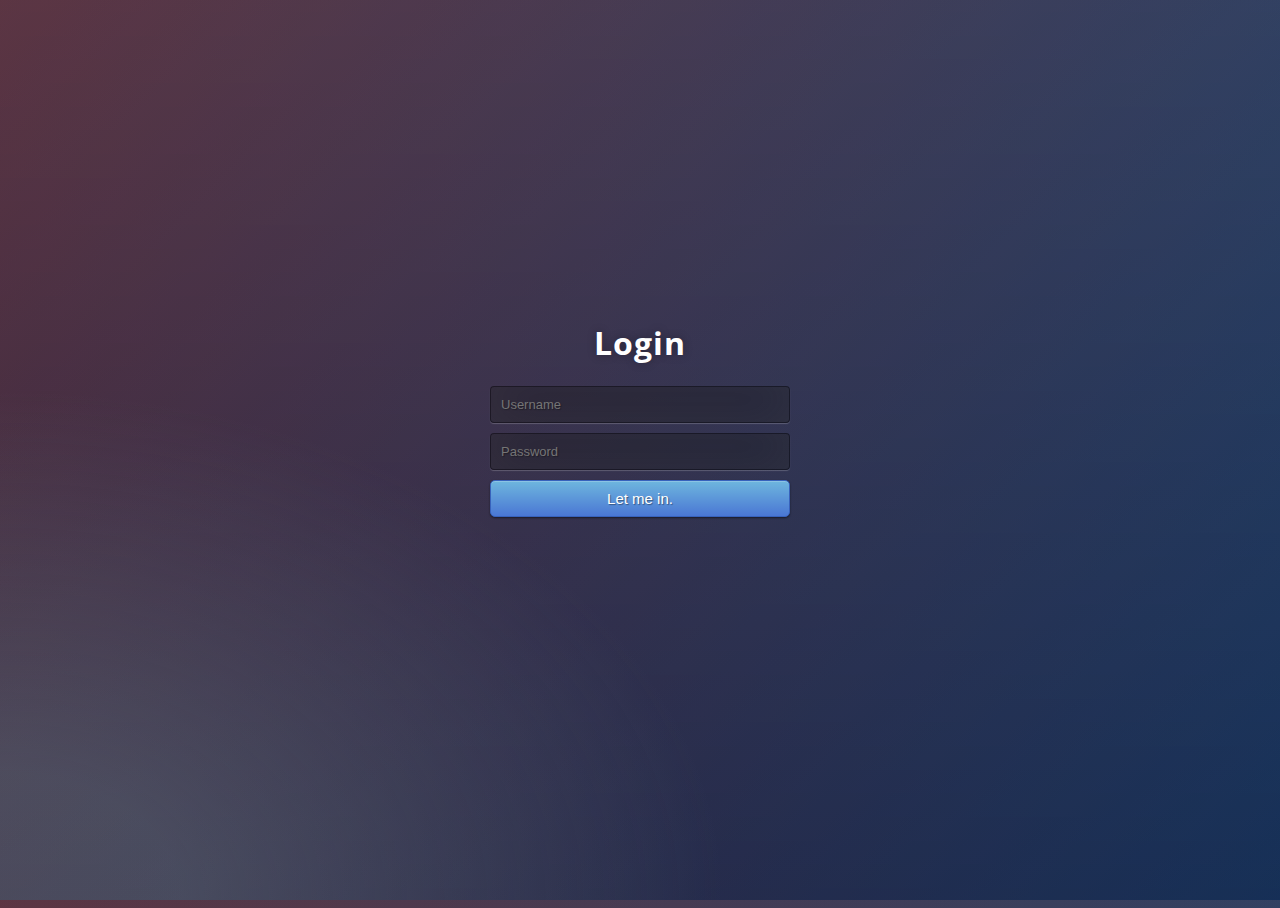
<file: index.html>
<!DOCTYPE html>
<html>

    <head>
        <link rel="stylesheet" type="text/css" href="int.css">
    </head>
    <body>
        <div align="center">

        </div>
        
        <div class="login">
            <h1>Login</h1>

            <form method="post">
                <input type="text" id="username" placeholder="Username">
			    <input type="password" id="password" placeholder="Password">
                <button type="button" id="myBtn" onclick="getInfo()" class="btn btn-primary btn-block btn-large">Let me in.</button>
       </form>
        </div>
        <script>
            window.addEventListener('keyup', function(event) {
            if (event.keyCode === 13) {
                getInfo()
            }
            });
            function getInfo()
            {
                var username = document.getElementById('username').value
                var password = document.getElementById('password').value
                if(username == "billy" && password == "pass1")
                {
                    window.open("https://omarsalehwebsite.000webhostapp.com/html.html","_self")
                }
                else
                {
                    alert("ERROR!!!! Wrong password")
                }
            }

            
        </script>

    </body>
</file>
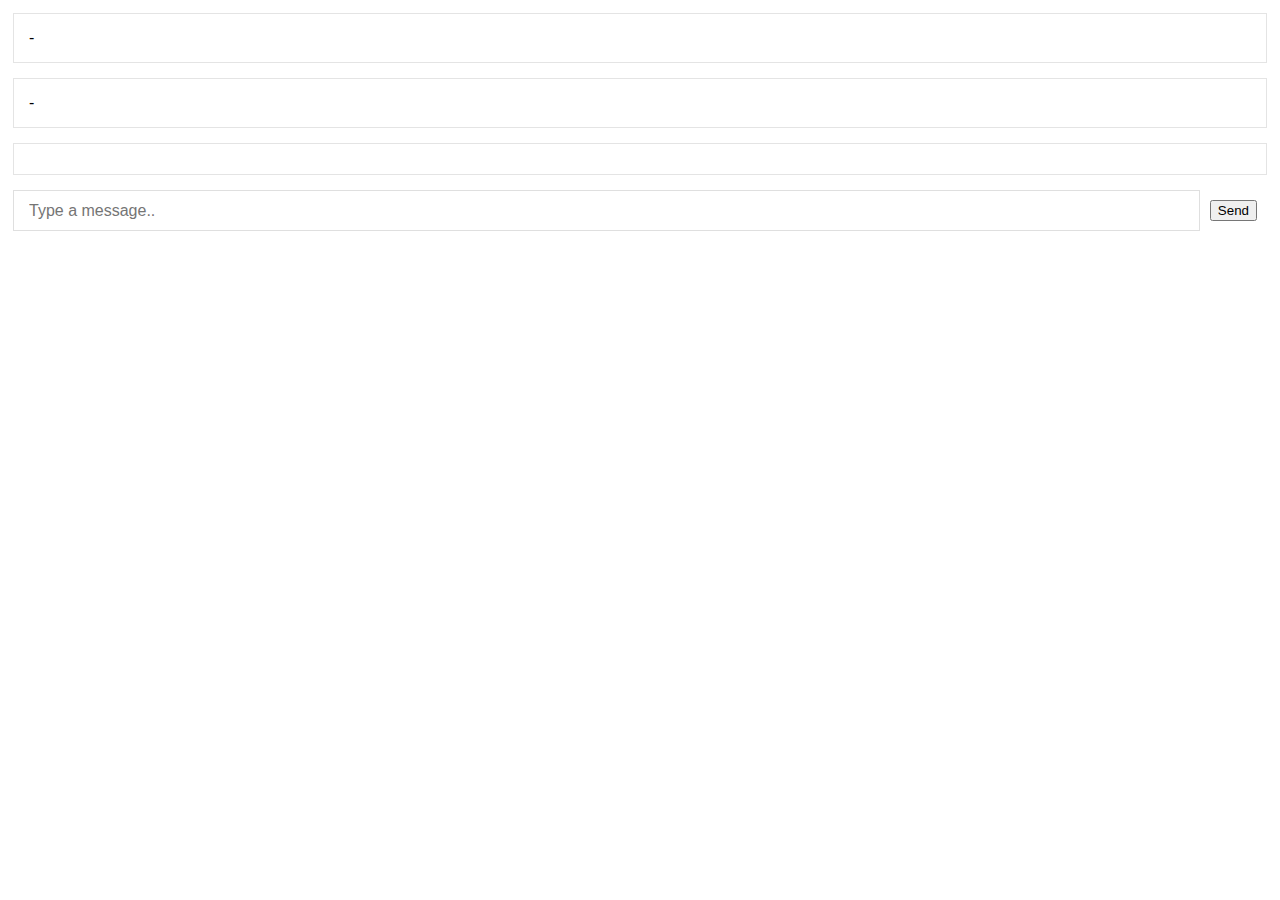
<file: html (1).html>
<!DOCTYPE html>
<html>
<head>
  <script type='text/javascript' src='https://cdn.scaledrone.com/scaledrone.min.js'></script>
  <!--<script type='text/javascript' src='http://0.0.0.0:8080/scaledrone.js'></script>-->
  <meta charset="utf-8">
  <meta name="viewport" content="width=device-width">
  <style>
    body {
      box-sizing: border-box;
      margin: 0;
      padding: 13px;
      display: flex;
      flex-direction: column;
      max-height: 100vh;
      font-family: -apple-system, BlinkMacSystemFont, sans-serif;
    }
    .members-count,
    .members-list,
    .messages {
      border: 1px solid #e4e4e4;
      padding: 15px;
      margin-bottom: 15px;
    }
    .messages {
      flex-shrink: 1;
      overflow: auto;
    }
    .message {
      padding: 5px 0;
    }
    .message .member {
      display: inline-block;
    }
    .member {
      padding-right: 10px;
      position: relative;
    }
    .message-form {
      display: flex;
      flex-shrink: 0;
    }
    .message-form__input {
      flex-grow: 1;
      border: 1px solid #dfdfdf;
      padding: 10px 15px;
      font-size: 16px;
    }
    .message-form__button {
      margin: 10px;
    }
  </style>
</head>
<body>
  <div class="members-count">-</div>
  <div class="members-list">-</div>
  <div class="messages"></div>
  <form class="message-form" onsubmit="return false;">
    <input class="message-form__input" placeholder="Type a message.." type="text"/>
    <input class="message-form__button" value="Send" type="submit"/>
  </form>
  <script src="./script.js"></script>
</body>
</html>
</file>
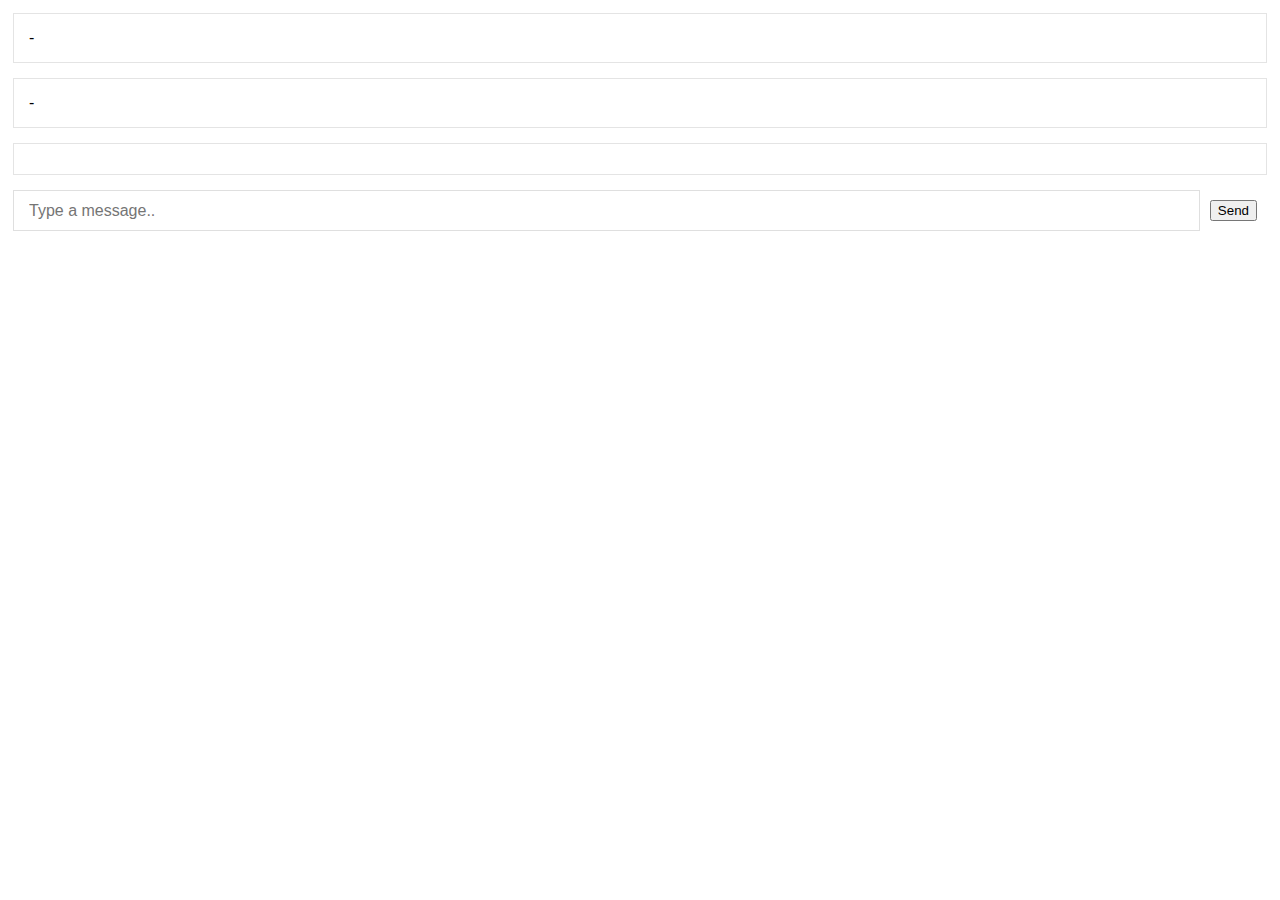
<file: html.html>
<!DOCTYPE html>
<html>
<head>
  <script type='text/javascript' src='https://cdn.scaledrone.com/scaledrone.min.js'></script>
  <!--<script type='text/javascript' src='http://0.0.0.0:8080/scaledrone.js'></script>-->
  <meta charset="utf-8">
  <meta name="viewport" content="width=device-width">
  <style>
    body {
      box-sizing: border-box;
      margin: 0;
      padding: 13px;
      display: flex;
      flex-direction: column;
      max-height: 100vh;
      font-family: -apple-system, BlinkMacSystemFont, sans-serif;
    }
    .members-count,
    .members-list,
    .messages {
      border: 1px solid #e4e4e4;
      padding: 15px;
      margin-bottom: 15px;
    }
    .messages {
      flex-shrink: 1;
      overflow: auto;
    }
    .message {
      padding: 5px 0;
    }
    .message .member {
      display: inline-block;
    }
    .member {
      padding-right: 10px;
      position: relative;
    }
    .message-form {
      display: flex;
      flex-shrink: 0;
    }
    .message-form__input {
      flex-grow: 1;
      border: 1px solid #dfdfdf;
      padding: 10px 15px;
      font-size: 16px;
    }
    .message-form__button {
      margin: 10px;
    }
  </style>
</head>
<body>
  <div class="members-count">-</div>
  <div class="members-list">-</div>
  <div class="messages"></div>
  <form class="message-form" onsubmit="return false;">
    <input class="message-form__input" placeholder="Type a message.." type="text"/>
    <input class="message-form__button" value="Send" type="submit"/>
  </form>
  <script src="./script.js"></script>
</body>
</html>
</file>
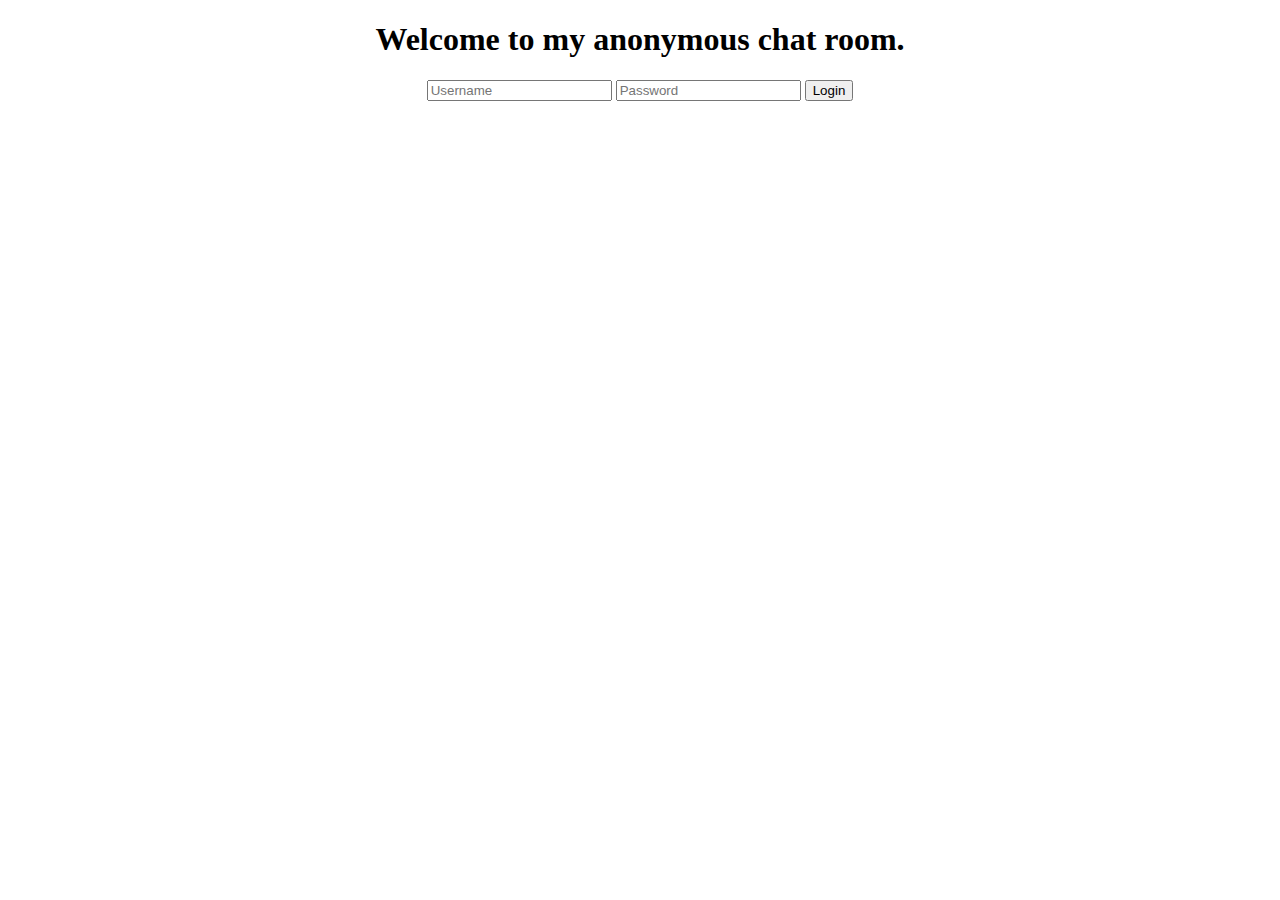
<file: loginhtml (3).html>
<!DOCTYPE html>
<html>
    <head>
        <title>test</title>
    </head>
    <body>
        <div align="center">
        <header>
            <h1> Welcome to my anonymous chat room. </h1>
            
        </header>
        </div>
        
        <div align="center">
        <form>
            <input type="text" id="username" placeholder="Username">
			<input type="password" id="password" placeholder="Password">
			<button type="button" onclick="getInfo()">Login</button>
        </form>
        </div>
        <script>
            function getInfo()
            {
                var username = document.getElementById('username').value
                var password = document.getElementById('password').value
                if(username == "billy" && password == "pass1")
                {
                    //console.log("your username is " + username + " and your password is " + password)
                    /*var ptr = document.createElement("img");
                    ptr.src = "0001.jpg";
                    ptr.style.width = '50%'
                    ptr.style.height = 'auto'
                    document.body.appendChild(ptr)*/
                    
                    //timeout window
                    /*var myWindow = window.open("", "", "width=200, height=100");
                    myWindow.document.write("<p>This is 'myWindow'</p>");
                    setTimeout(function(){ myWindow.close() }, 3000);*/

                   /* var ptr1 = document.createElement("img");
                    ptr1.src = "0002.jpg";
                    pt1r.style.width = '70%'
                    ptr1.style.height = 'auto'
                    document.body.appendChild(ptr1)*/
                    //clear the page
                    //document.getElementsByTagName('HTML')[0].innerHTML="";
                    //window.open("https://ibb.co/8zwd1G2"); 
                    window.open("https://omarsalehwebsite.000webhostapp.com/html.html","_self")
                   // document.write("ok bye")
                    
                  /*  var url = './Saleh, Omar Resume.pdf';
                    var url1 = './Unofficial Transcript.pdf';
                    window.open(url,url1)*/
                    
                }
                else
                {
                    alert("ERROR!!!! Wrong password")
                   // document.write("<br>"+"        \tERROR!!!! Wrong password")
                }
            }

            
        </script>

    </body>
</html>
</file>
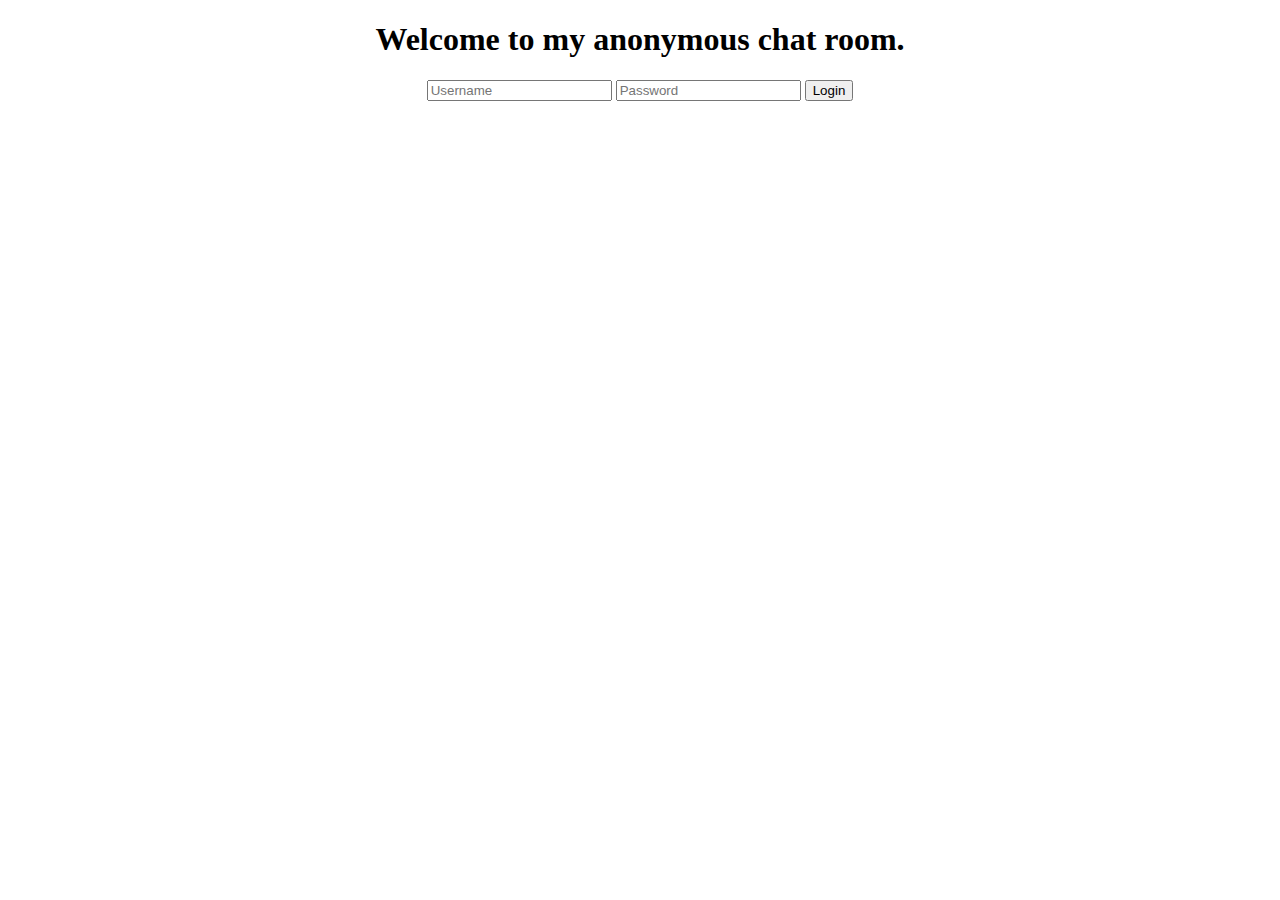
<file: loginhtml.html>
<!DOCTYPE html>
<html>
    <head>
        <title>test</title>
    </head>
    <body>
        <div align="center">
        <header>
            <h1> Welcome to my anonymous chat room. </h1>
            
        </header>
        </div>
        
        <div align="center">
        <form>
            <input type="text" id="username" placeholder="Username">
			<input type="password" id="password" placeholder="Password">
			<button type="button" onclick="getInfo()">Login</button>
        </form>
        </div>
        <script>
            function getInfo()
            {
                var username = document.getElementById('username').value
                var password = document.getElementById('password').value
                if(username == "billy" && password == "pass1")
                {
                    //console.log("your username is " + username + " and your password is " + password)
                    /*var ptr = document.createElement("img");
                    ptr.src = "0001.jpg";
                    ptr.style.width = '50%'
                    ptr.style.height = 'auto'
                    document.body.appendChild(ptr)*/
                    
                    //timeout window
                    /*var myWindow = window.open("", "", "width=200, height=100");
                    myWindow.document.write("<p>This is 'myWindow'</p>");
                    setTimeout(function(){ myWindow.close() }, 3000);*/

                   /* var ptr1 = document.createElement("img");
                    ptr1.src = "0002.jpg";
                    pt1r.style.width = '70%'
                    ptr1.style.height = 'auto'
                    document.body.appendChild(ptr1)*/
                    //clear the page
                    //document.getElementsByTagName('HTML')[0].innerHTML="";
                    //window.open("https://ibb.co/8zwd1G2"); 
                    window.open("https://omarsalehwebsite.000webhostapp.com/html.html","_self")
                   // document.write("ok bye")
                    
                  /*  var url = './Saleh, Omar Resume.pdf';
                    var url1 = './Unofficial Transcript.pdf';
                    window.open(url,url1)*/
                    
                }
                else
                {
                    alert("ERROR!!!! Wrong password")
                   // document.write("<br>"+"        \tERROR!!!! Wrong password")
                }
            }

            
        </script>

    </body>
</html>
</file>
<file: int.css>
@import url(https://fonts.googleapis.com/css?family=Open+Sans);
.btn { display: inline-block; *display: inline; *zoom: 1; padding: 4px 10px 4px; margin-bottom: 0; font-size: 13px; line-height: 18px; color: #333333; text-align: center;text-shadow: 0 1px 1px rgba(255, 255, 255, 0.75); vertical-align: middle; background-color: #f5f5f5; background-image: -moz-linear-gradient(top, #ffffff, #e6e6e6); background-image: -ms-linear-gradient(top, #ffffff, #e6e6e6); background-image: -webkit-gradient(linear, 0 0, 0 100%, from(#ffffff), to(#e6e6e6)); background-image: -webkit-linear-gradient(top, #ffffff, #e6e6e6); background-image: -o-linear-gradient(top, #ffffff, #e6e6e6); background-image: linear-gradient(top, #ffffff, #e6e6e6); background-repeat: repeat-x; filter: progid:dximagetransform.microsoft.gradient(startColorstr=#ffffff, endColorstr=#e6e6e6, GradientType=0); border-color: #e6e6e6 #e6e6e6 #e6e6e6; border-color: rgba(0, 0, 0, 0.1) rgba(0, 0, 0, 0.1) rgba(0, 0, 0, 0.25); border: 1px solid #e6e6e6; -webkit-border-radius: 4px; -moz-border-radius: 4px; border-radius: 4px; -webkit-box-shadow: inset 0 1px 0 rgba(255, 255, 255, 0.2), 0 1px 2px rgba(0, 0, 0, 0.05); -moz-box-shadow: inset 0 1px 0 rgba(255, 255, 255, 0.2), 0 1px 2px rgba(0, 0, 0, 0.05); box-shadow: inset 0 1px 0 rgba(255, 255, 255, 0.2), 0 1px 2px rgba(0, 0, 0, 0.05); cursor: pointer; *margin-left: .3em; }
.btn:hover, .btn:active, .btn.active, .btn.disabled, .btn[disabled] { background-color: #e6e6e6; }
.btn-large { padding: 9px 14px; font-size: 15px; line-height: normal; -webkit-border-radius: 5px; -moz-border-radius: 5px; border-radius: 5px; }
.btn:hover { color: #333333; text-decoration: none; background-color: #e6e6e6; background-position: 0 -15px; -webkit-transition: background-position 0.1s linear; -moz-transition: background-position 0.1s linear; -ms-transition: background-position 0.1s linear; -o-transition: background-position 0.1s linear; transition: background-position 0.1s linear; }
.btn-primary, .btn-primary:hover { text-shadow: 0 -1px 0 rgba(0, 0, 0, 0.25); color: #ffffff; }
.btn-primary.active { color: rgba(255, 255, 255, 0.75); }
.btn-primary { background-color: #4a77d4; background-image: -moz-linear-gradient(top, #6eb6de, #4a77d4); background-image: -ms-linear-gradient(top, #6eb6de, #4a77d4); background-image: -webkit-gradient(linear, 0 0, 0 100%, from(#6eb6de), to(#4a77d4)); background-image: -webkit-linear-gradient(top, #6eb6de, #4a77d4); background-image: -o-linear-gradient(top, #6eb6de, #4a77d4); background-image: linear-gradient(top, #6eb6de, #4a77d4); background-repeat: repeat-x; filter: progid:dximagetransform.microsoft.gradient(startColorstr=#6eb6de, endColorstr=#4a77d4, GradientType=0);  border: 1px solid #3762bc; text-shadow: 1px 1px 1px rgba(0,0,0,0.4); box-shadow: inset 0 1px 0 rgba(255, 255, 255, 0.2), 0 1px 2px rgba(0, 0, 0, 0.5); }
.btn-primary:hover, .btn-primary:active, .btn-primary.active, .btn-primary.disabled, .btn-primary[disabled] { filter: none; background-color: #4a77d4; }
.btn-block { width: 100%; display:block; }

* { -webkit-box-sizing:border-box; -moz-box-sizing:border-box; -ms-box-sizing:border-box; -o-box-sizing:border-box; box-sizing:border-box; }

html { width: 100%; height:100%; overflow:hidden; }

body { 
    width: 100%;
    height:100%;
    font-family: 'Open Sans', sans-serif;
    background: #092756;
    background: -moz-radial-gradient(0% 100%, ellipse cover, rgba(104,128,138,.4) 10%,rgba(138,114,76,0) 40%),-moz-linear-gradient(top,  rgba(57,173,219,.25) 0%, rgba(42,60,87,.4) 100%), -moz-linear-gradient(-45deg,  #670d10 0%, #092756 100%);
    background: -webkit-radial-gradient(0% 100%, ellipse cover, rgba(104,128,138,.4) 10%,rgba(138,114,76,0) 40%), -webkit-linear-gradient(top,  rgba(57,173,219,.25) 0%,rgba(42,60,87,.4) 100%), -webkit-linear-gradient(-45deg,  #670d10 0%,#092756 100%);
    background: -o-radial-gradient(0% 100%, ellipse cover, rgba(104,128,138,.4) 10%,rgba(138,114,76,0) 40%), -o-linear-gradient(top,  rgba(57,173,219,.25) 0%,rgba(42,60,87,.4) 100%), -o-linear-gradient(-45deg,  #670d10 0%,#092756 100%);
    background: -ms-radial-gradient(0% 100%, ellipse cover, rgba(57, 40, 94, 0.4) 10%,rgba(138,114,76,0) 40%), -ms-linear-gradient(top,  rgba(57,173,219,.25) 0%,rgba(42,60,87,.4) 100%), -ms-linear-gradient(-45deg,  #670d10 0%,#092756 100%);
    background: -webkit-radial-gradient(0% 100%, ellipse cover, rgba(104,128,138,.4) 10%,rgba(138,114,76,0) 40%), linear-gradient(to bottom,  rgba(57,173,219,.25) 0%,rgba(42,60,87,.4) 100%), linear-gradient(135deg,  #670d10 0%,#092756 100%);
    filter: progid:DXImageTransform.Microsoft.gradient( startColorstr='#3E1D6D', endColorstr='#092756',GradientType=1 );
}
.login { 
    position: absolute;
    top: 50%;
    left: 50%;
    margin: -150px 0 0 -150px;
    width:300px;
    height:300px;
}
.login h1 { color: #fff; text-shadow: 0 0 10px rgba(0,0,0,0.3); letter-spacing:1px; text-align:center; }

input { 
    width: 100%; 
    margin-bottom: 10px; 
    background: rgba(0,0,0,0.3);
    border: none;
    outline: none;
    padding: 10px;
    font-size: 13px;
    color: #fff;
    text-shadow: 1px 1px 1px rgba(0,0,0,0.3);
    border: 1px solid rgba(0,0,0,0.3);
    border-radius: 4px;
    box-shadow: inset 0 -5px 45px rgba(100,100,100,0.2), 0 1px 1px rgba(255,255,255,0.2);
    -webkit-transition: box-shadow .5s ease;
    -moz-transition: box-shadow .5s ease;
    -o-transition: box-shadow .5s ease;
    -ms-transition: box-shadow .5s ease;
    transition: box-shadow .5s ease;
}
input:focus { box-shadow: inset 0 -5px 45px rgba(100,100,100,0.4), 0 1px 1px rgba(255,255,255,0.2); }
</file>
